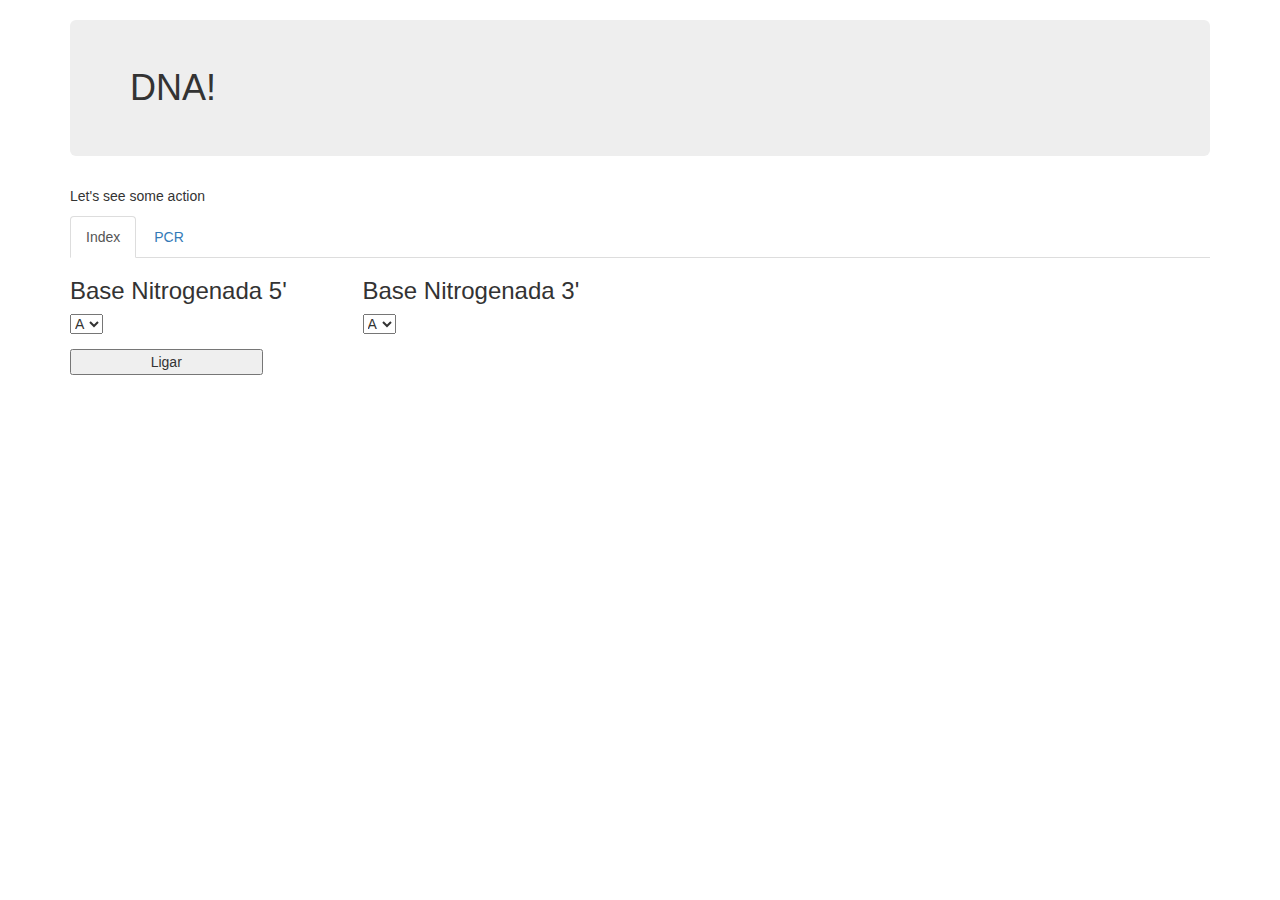
<file: DNA/index.html>
<!DOCTYPE HTML>
<html>
	<head>
		<link rel="stylesheet" href="http://maxcdn.bootstrapcdn.com/bootstrap/3.3.4/css/bootstrap.min.css">
		<link rel="stylesheet" type="text/css" href="CSS/style.css">
		
		<title>DNA</title>
	</head>
	<body>
		<div class="container">
			<h1 class="jumbotron">DNA!</h1>
			<p>Let's see some action</p>
		</div>
		<div class="container">
			<ul class="nav nav-tabs">
				<li id="index" class="active"><a href="#">Index</a></li>
				<li id="idPCR"><a href="pcr.html">PCR</a></li>
			</ul>
		</div>
		<div class="container logicaBases">
			<div class="row row-list bases">
				<div class="col-xs-3 baseNitrogenada5">
					<h3>Base Nitrogenada 5'</h3>
					<select class="basesNitrogenadas">
					</select>
				</div>
				<div class="col-xs-3 baseNitrogenada3">
					<h3>Base Nitrogenada 3'</h3>
					<select class="basesNitrogenadas">
					</select>
				</div>
			</div>
			<div class="row avaliaBases">

				<button id="btnAvaliaBases"class="col-xs-2">Ligar</button>
				
			</div>
			<div class="container resultadoLigacao">
				</div class="row row-list dnaAssembly">
					<div class="col-xs-3 dna5">
					</div>
					<div class="col-xs-3 dna3">
					</div>
				</div>
			</div>

		</div>
	</body>
	<script src="https://ajax.googleapis.com/ajax/libs/jquery/1.11.1/jquery.min.js"></script>
	<script rel="javascript" src="JS/application.js"></script>
	<footer></footer>
</html>
</file>
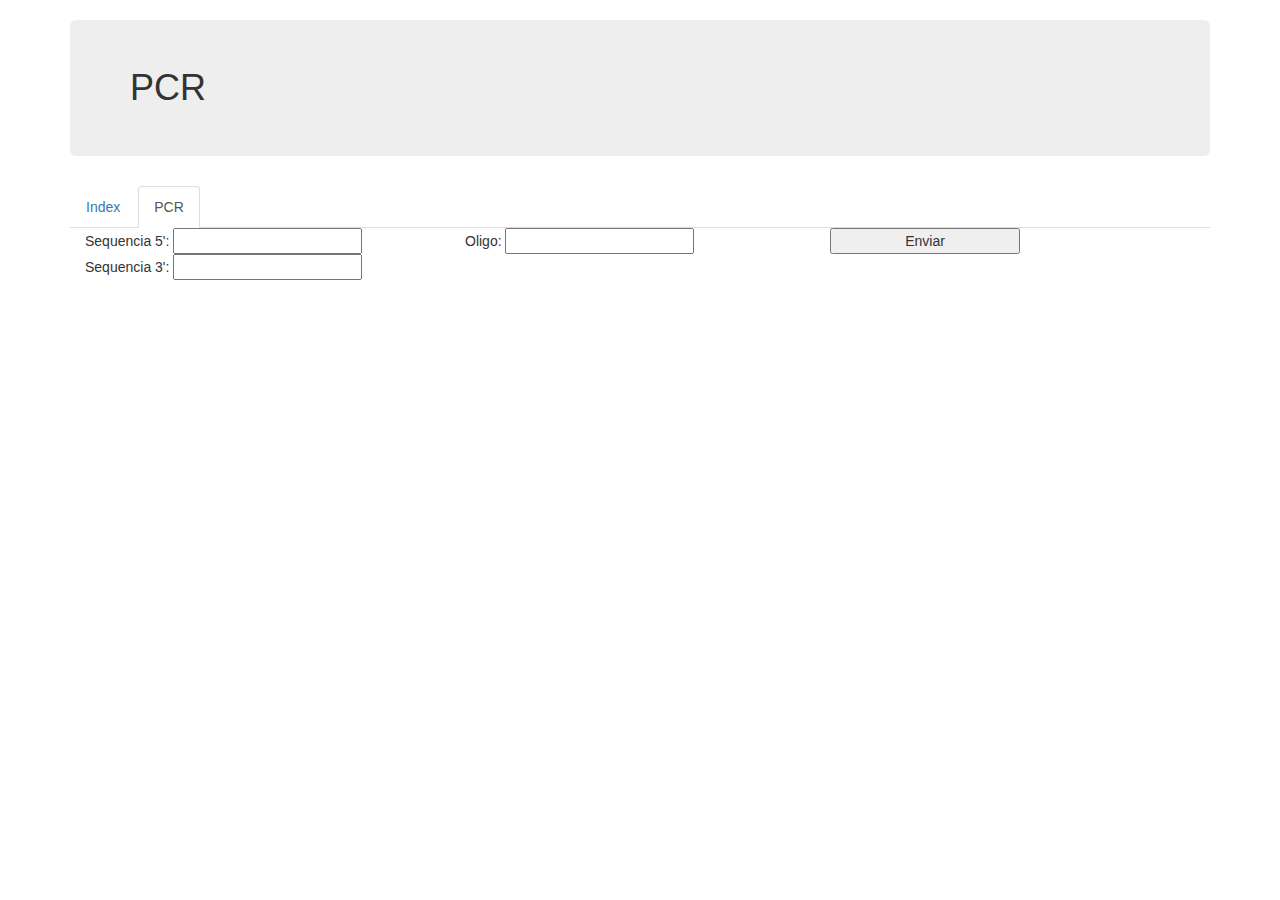
<file: DNA/pcr.html>
<!DOCTYPE HTML>
<html>
	<head>
		<link rel="stylesheet" href="http://maxcdn.bootstrapcdn.com/bootstrap/3.3.4/css/bootstrap.min.css">
		<link rel="stylesheet" type="text/css" href="CSS/style.css">
		<title>PCR</title>
	</head>
	<body>
		<div class="container">
			<h1 class="jumbotron">PCR</h1>
		</div>
		<div class="container">
			<ul class="nav nav-tabs">
				<li id="index"><a href="index.html">Index</a></li>
				<li id="idPCR" class="active"><a href="#">PCR</a></li>
			</ul>
		</div>
		<div class="row">
			<div class="container">
				<div class="container col-md-4 cadeiaDNA">
					<form class="formDNA">
						Sequencia 5': <input type="text" id="txtDNA5">
						</br>
						Sequencia 3': <input type="text" id="txtDNA3">
					</form>
				</div>
				<div class="container col-md-4 oligo">
					<form class="formOligo">
						Oligo: <input type="text" maxlength="6" id="txtOligo">
					</form>
					<div id="oligoSizeError" class="acertoDeOligo">Erro de Tamanho</div>
				</div>
				<button class="col-md-2" id="btnOligo">Enviar</button>
			</div>
		</div>
			<div class="container resultadoLigacao">
				</div class="row row-list dnaAssembly">
					<div class="col-xs-3 dna5">
					</div>
					<div class="col-xs-3 dna3">
					</div>
				</div>
			</div>

		</div>
	</body>
	<script src="https://ajax.googleapis.com/ajax/libs/jquery/1.11.1/jquery.min.js"></script>
	<script rel="javascript" src="JS/pcrLogic.js"></script>
	<footer></footer>
</html>
</file>
<file: DNA/CSS/style.css>
.avaliaBases{
	margin-top: 15px;
	margin-left: auto;
}

.erroDeBases{
	color: red;
}

.acertoDeBases{
	color:green;
}
.acertoDeOligo{
	display: none;	
}
</file>
